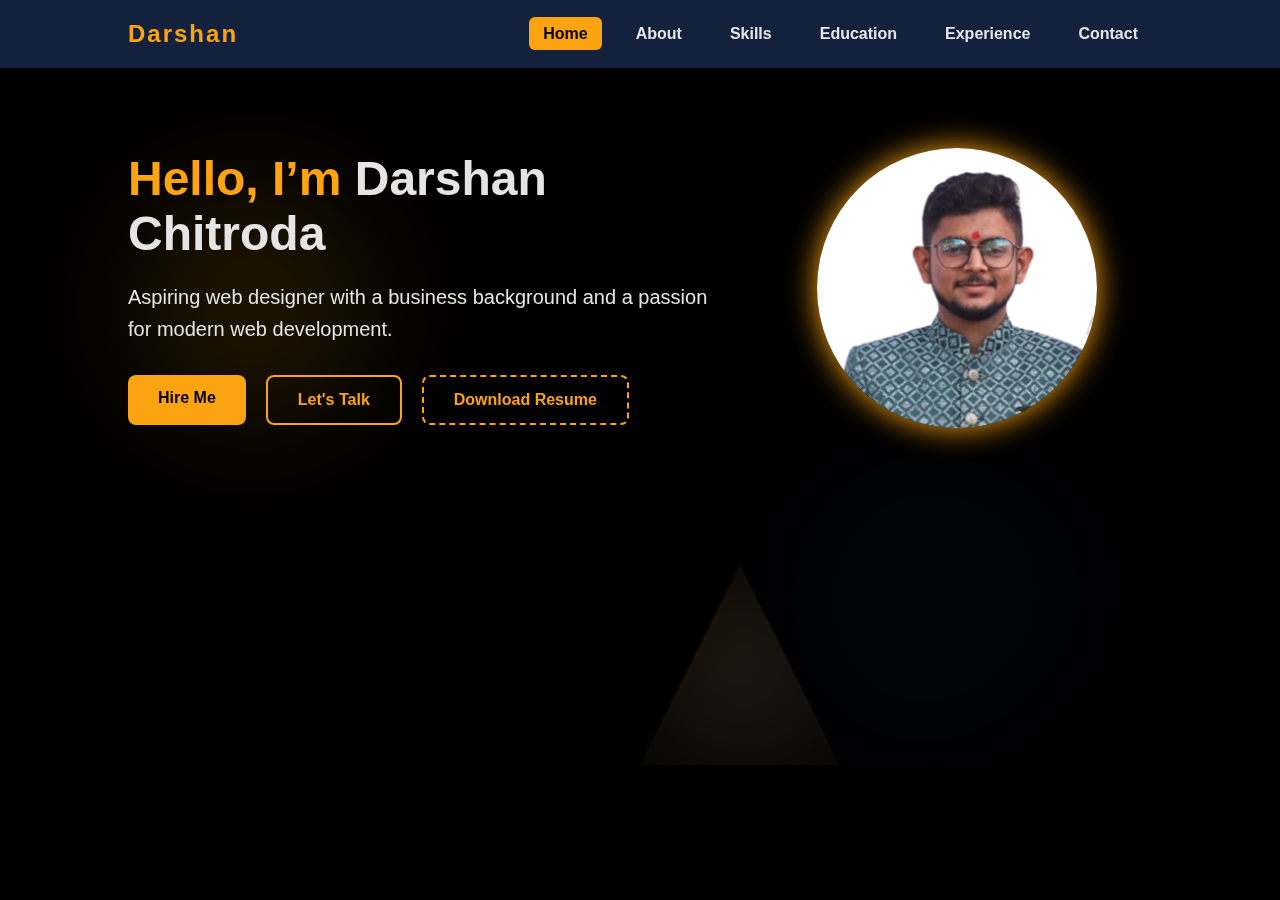
<file: index.html>
<!DOCTYPE html>
<html lang="en">
<head>
  <meta charset="UTF-8" />
  <meta name="viewport" content="width=device-width, initial-scale=1" />
  <title>Darshan Chitroda - Portfolio</title>
  <link rel="stylesheet" href="style.css" />
</head>
<body>

  <!-- Background shapes -->
  <div class="background-shapes">
    <div class="shape circle"></div>
    <div class="shape blob"></div>
    <div class="shape triangle"></div>
  </div>

  <!-- Navigation -->
  <nav>
    <div class="logo">Darshan</div>
    <ul>
      <li><a href="index.html" class="active">Home</a></li>
      <li><a href="about.html">About</a></li>
      <li><a href="skills.html">Skills</a></li>
      <li><a href="education.html">Education</a></li>
      <li><a href="experience.html">Experience</a></li>
      <li><a href="contact.html">Contact</a></li>
    </ul>
  </nav>

  <!-- Main content -->
  <section class="home">
    <div class="home-left">
      <h1>Hello, I’m <span class="highlight">Darshan Chitroda</span></h1>
      <p>
        Aspiring web designer with a business background and a passion for modern web development.
      </p>

      <div class="button-group">
        <a href="mailto:darshanchitroda0@gmail.com" class="btn primary">Hire Me</a>
        <a href="https://wa.me/919859999271" class="btn secondary" target="_blank">Let's Talk</a>
        <a href="Darshan_Chitroda_Resume.pdf" class="btn download" download>Download Resume</a>
      </div>
    </div>

    <div class="home-right">
      <img src="profile.png" alt="Darshan Chitroda" class="profile-img" />
    </div>
  </section>

</body>
</html>
</file>
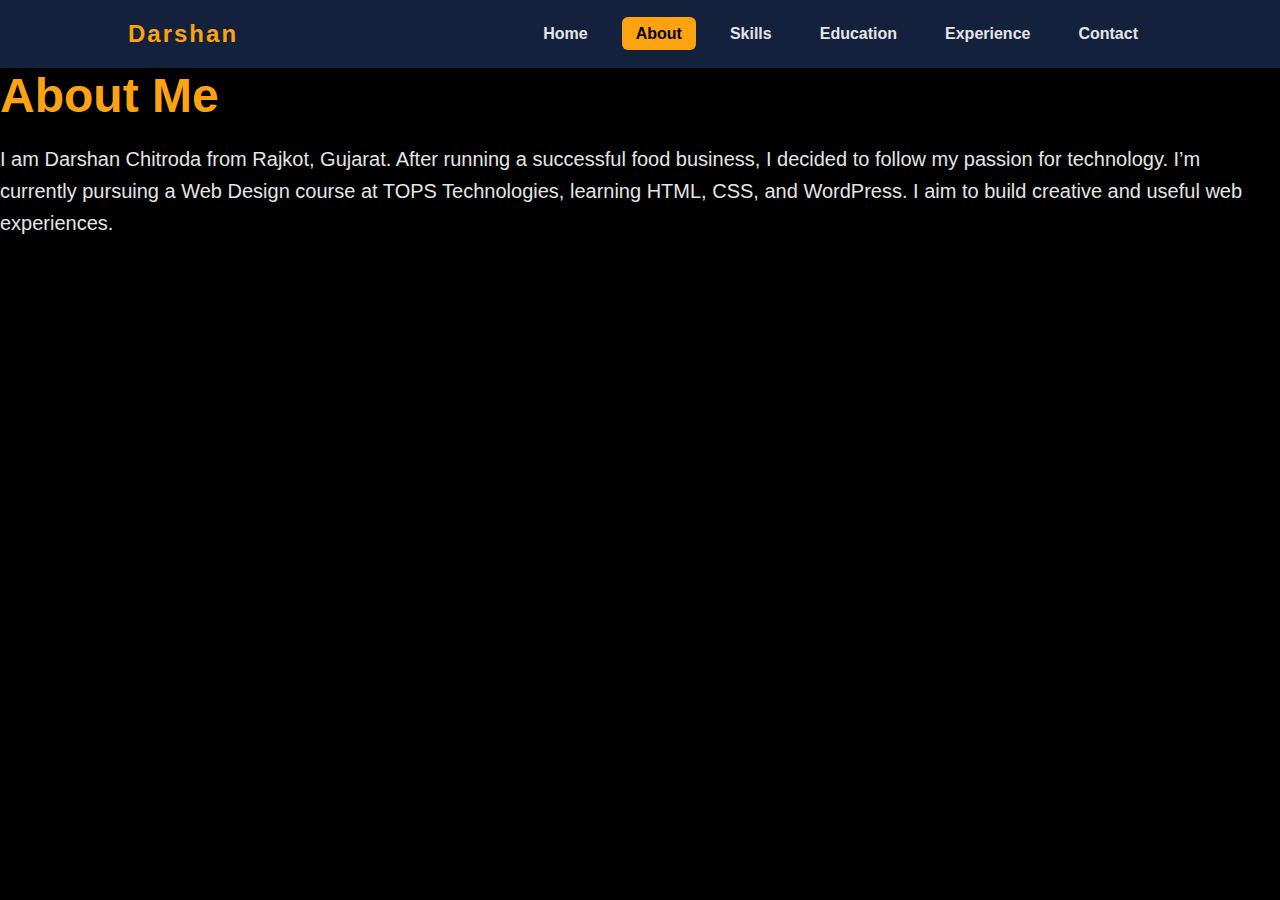
<file: about.html>
<!DOCTYPE html>
<html lang="en">
<head>
  <meta charset="UTF-8">
  <title>About Me</title>
  <link rel="stylesheet" href="style.css">
</head>
<body>
<nav>
  <div class="logo">Darshan</div>
  <ul>
    <li><a href="index.html">Home</a></li>
    <li><a href="about.html" class="active">About</a></li>
    <li><a href="skills.html">Skills</a></li>
    <li><a href="education.html">Education</a></li>
    <li><a href="experience.html">Experience</a></li>
    <li><a href="contact.html">Contact</a></li>
  </ul>
</nav>

<section>
  <h1>About Me</h1>
  <p>I am Darshan Chitroda from Rajkot, Gujarat. After running a successful food business, I decided to follow my passion for technology. I’m currently pursuing a Web Design course at TOPS Technologies, learning HTML, CSS, and WordPress. I aim to build creative and useful web experiences.</p>
  
</section>
</body>
</html>
</file>
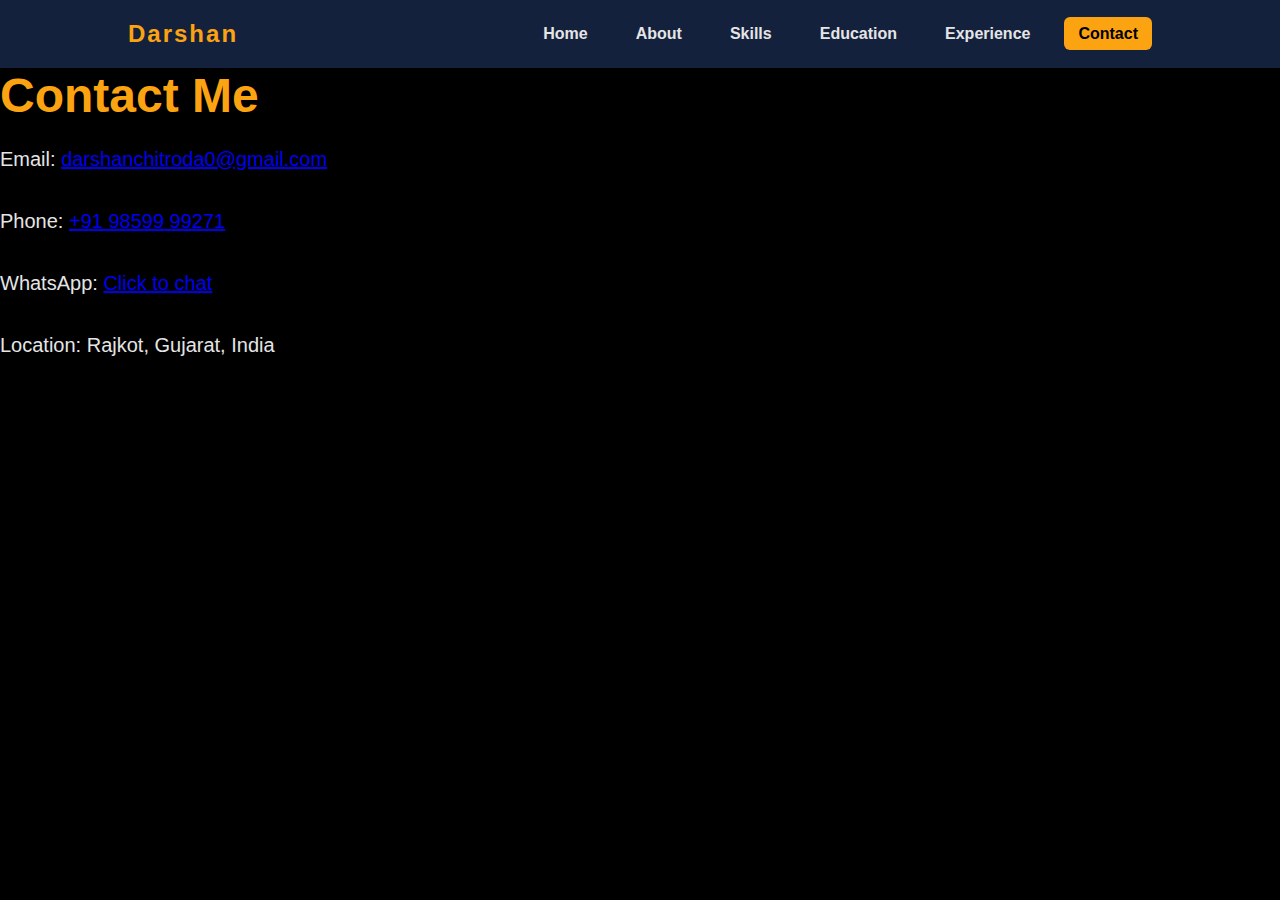
<file: contact.html>
<!DOCTYPE html>
<html lang="en">
<head>
  <meta charset="UTF-8">
  <title>Contact</title>
  <link rel="stylesheet" href="style.css">
</head>
<body>
<nav>
  <div class="logo">Darshan</div>
  <ul>
    <li><a href="index.html">Home</a></li>
    <li><a href="about.html">About</a></li>
    <li><a href="skills.html">Skills</a></li>
    <li><a href="education.html">Education</a></li>
    <li><a href="experience.html">Experience</a></li>
    <li><a href="contact.html" class="active">Contact</a></li>
  </ul>
</nav>

<section>
  <h1>Contact Me</h1>
  <p>Email: <a href="mailto:darshanchitroda0@gmail.com">darshanchitroda0@gmail.com</a></p>
  <p>Phone: <a href="tel:+919859999271">+91 98599 99271</a></p>
  <p>WhatsApp: <a href="https://wa.me/919859999271" target="_blank">Click to chat</a></p>
  <p>Location: Rajkot, Gujarat, India</p>
  
</section>
</body>
</html>
</file>
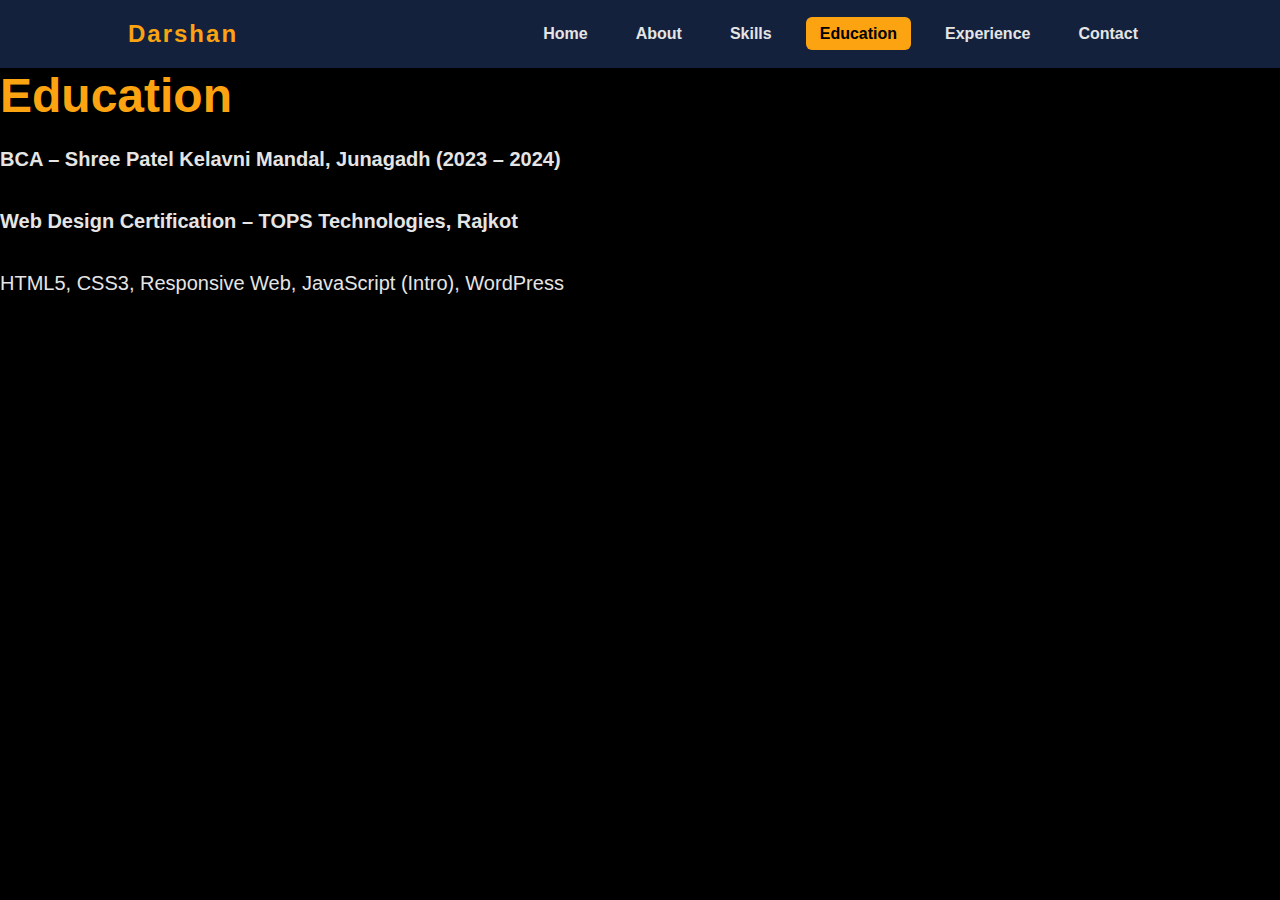
<file: education.html>
<!DOCTYPE html>
<html lang="en">
<head>
  <meta charset="UTF-8">
  <title>Education</title>
  <link rel="stylesheet" href="style.css">
</head>
<body>
<nav>
  <div class="logo">Darshan</div>
  <ul>
    <li><a href="index.html">Home</a></li>
    <li><a href="about.html">About</a></li>
    <li><a href="skills.html">Skills</a></li>
    <li><a href="education.html" class="active">Education</a></li>
    <li><a href="experience.html">Experience</a></li>
    <li><a href="contact.html">Contact</a></li>
  </ul>
</nav>

<section>
  <h1>Education</h1>
  <p><strong>BCA – Shree Patel Kelavni Mandal, Junagadh (2023 – 2024)</strong></p>
  <p><strong>Web Design Certification – TOPS Technologies, Rajkot</strong></p>
  <p>HTML5, CSS3, Responsive Web, JavaScript (Intro), WordPress</p>
  
</section>
</body>
</html>
</file>
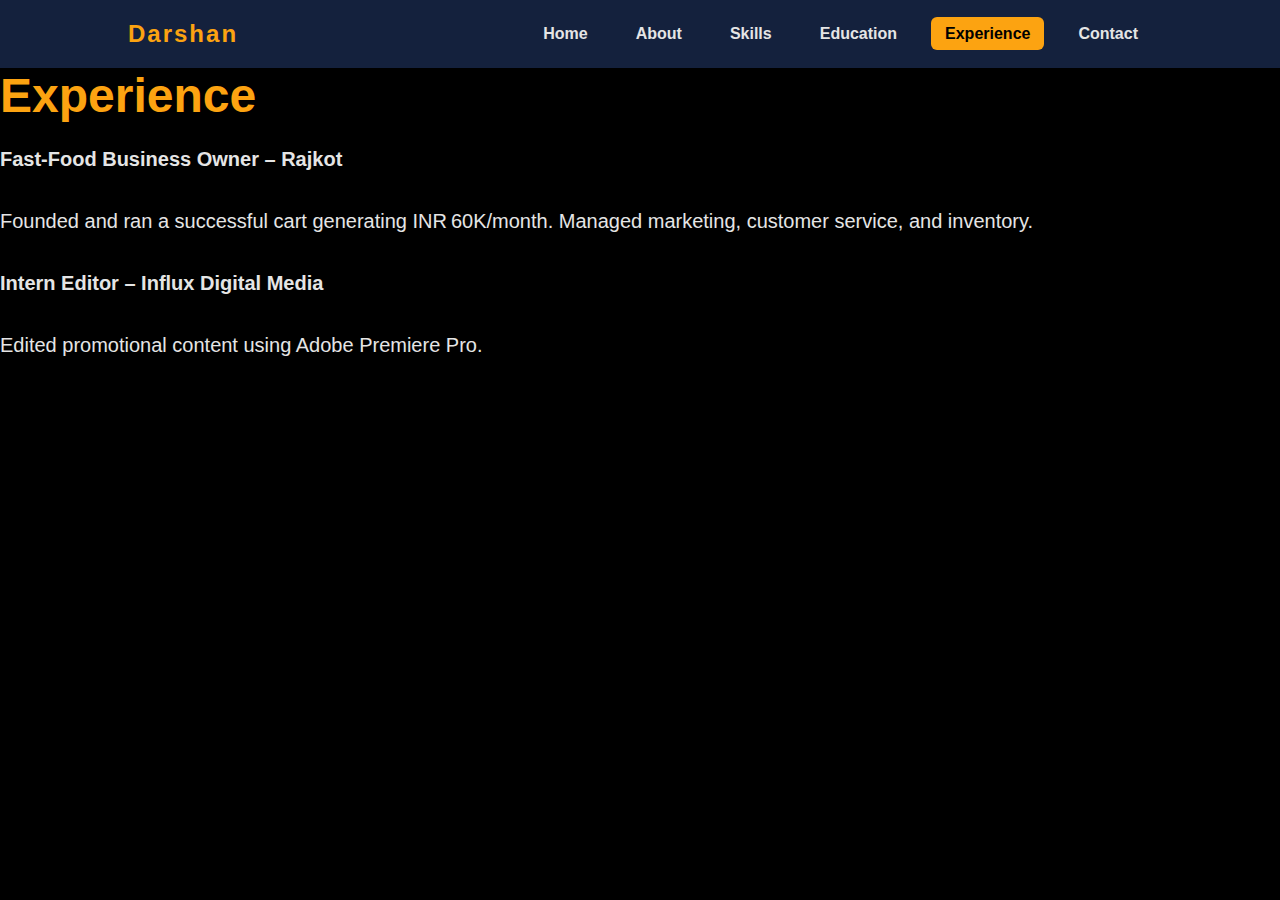
<file: experience.html>
<!DOCTYPE html>
<html lang="en">
<head>
  <meta charset="UTF-8">
  <title>Experience</title>
  <link rel="stylesheet" href="style.css">
</head>
<body>
<nav>
  <div class="logo">Darshan</div>
  <ul>
    <li><a href="index.html">Home</a></li>
    <li><a href="about.html">About</a></li>
    <li><a href="skills.html">Skills</a></li>
    <li><a href="education.html">Education</a></li>
    <li><a href="experience.html" class="active">Experience</a></li>
    <li><a href="contact.html">Contact</a></li>
  </ul>
</nav>

<section>
  <h1>Experience</h1>
  <p><strong>Fast-Food Business Owner – Rajkot</strong></p>
  <p>Founded and ran a successful cart generating INR 60K/month. Managed marketing, customer service, and inventory.</p>

  <p><strong>Intern Editor – Influx Digital Media</strong></p>
  <p>Edited promotional content using Adobe Premiere Pro.</p>
  
</section>
</body>
</html>
</file>
<file: style.css>
/* Reset + global styles */
* {
  margin: 0;
  padding: 0;
  box-sizing: border-box;
}
body {
  font-family: 'Segoe UI', Tahoma, Geneva, Verdana, sans-serif;
  background: #000000;
  color: #E5E5E5;
  overflow-x: hidden;
  position: relative;
}

/* Background floating shapes */
.background-shapes {
  position: fixed;
  top: 0; left: 0;
  width: 100vw;
  height: 100vh;
  pointer-events: none;
  z-index: -1;
}

.shape {
  position: absolute;
  opacity: 0.12;
  filter: blur(60px);
  animation: float 10s infinite alternate ease-in-out;
}

.shape.circle {
  width: 250px;
  height: 250px;
  top: 20%;
  left: 10%;
  background: #FCA311;
  border-radius: 50%;
  animation-delay: 0s;
}

.shape.blob {
  width: 300px;
  height: 300px;
  top: 50%;
  right: 15%;
  background: #14213D;
  border-radius: 40% 60% 60% 40% / 50% 40% 60% 50%;
  animation-delay: 3s;
}

.shape.triangle {
  width: 200px;
  height: 200px;
  bottom: 15%;
  left: 50%;
  background: linear-gradient(135deg, #FCA311 0%, #E5E5E5 100%);
  clip-path: polygon(50% 0%, 0% 100%, 100% 100%);
  animation-delay: 6s;
}

@keyframes float {
  0% {
    transform: translateY(0px);
  }
  100% {
    transform: translateY(30px);
  }
}

/* Navigation bar */
nav {
  background: #14213D;
  padding: 20px 10%;
  display: flex;
  justify-content: space-between;
  align-items: center;
  position: sticky;
  top: 0;
  z-index: 10;
  box-shadow: 0 2px 6px rgba(0,0,0,0.7);
}

.logo {
  font-size: 24px;
  color: #FCA311;
  font-weight: bold;
  letter-spacing: 2px;
}

nav ul {
  list-style: none;
  display: flex;
  gap: 20px;
}

nav ul li a {
  color: #E5E5E5;
  text-decoration: none;
  font-weight: 600;
  padding: 8px 14px;
  border-radius: 6px;
  transition: background-color 0.3s, color 0.3s;
}

nav ul li a:hover,
nav ul li a.active {
  background-color: #FCA311;
  color: #000000;
}

/* Home section layout */
.home {
  display: flex;
  flex-wrap: wrap;
  justify-content: space-between;
  padding: 80px 10%;
  align-items: center;
  gap: 40px;
}

.home-left {
  flex: 1 1 55%;
  max-width: 600px;
}

.home-right {
  flex: 1 1 35%;
  display: flex;
  justify-content: center;
}

h1 {
  font-size: 3rem;
  color: #FCA311;
  margin-bottom: 20px;
}

.highlight {
  color: #E5E5E5;
  font-weight: 700;
}

p {
  font-size: 1.25rem;
  color: #E5E5E5;
  margin-bottom: 30px;
  line-height: 1.6;
}

/* Buttons */
.button-group {
  display: flex;
  gap: 20px;
  flex-wrap: wrap;
}

.btn {
  padding: 14px 30px;
  border-radius: 8px;
  font-weight: 700;
  text-decoration: none;
  cursor: pointer;
  transition: all 0.3s ease;
  user-select: none;
}

.btn.primary {
  background-color: #FCA311;
  color: #000000;
  border: none;
}

.btn.primary:hover {
  background-color: #e39e0d;
}

.btn.secondary {
  background-color: transparent;
  border: 2px solid #FCA311;
  color: #FCA311;
}

.btn.secondary:hover {
  background-color: #FCA311;
  color: #000000;
}

.btn.download {
  background-color: transparent;
  border: 2px dashed #FCA311;
  color: #FCA311;
}

.btn.download:hover {
  background-color: #FCA311;
  color: #000000;
}

/* Profile image */
.profile-img {
  width: 280px;
  height: 280px;
  border-radius: 50%;
  object-fit: cover;
  box-shadow: 0 0 30px #FCA311;
  transition: transform 0.3s ease;
}

.profile-img:hover {
  transform: scale(1.05);
}

/* Responsive */
@media (max-width: 900px) {
  .home {
    flex-direction: column;
    text-align: center;
  }

  .home-left,
  .home-right {
    max-width: 100%;
    flex: none;
  }

  .profile-img {
    width: 220px;
    height: 220px;
    margin-top: 40px;
  }
}
</file>
